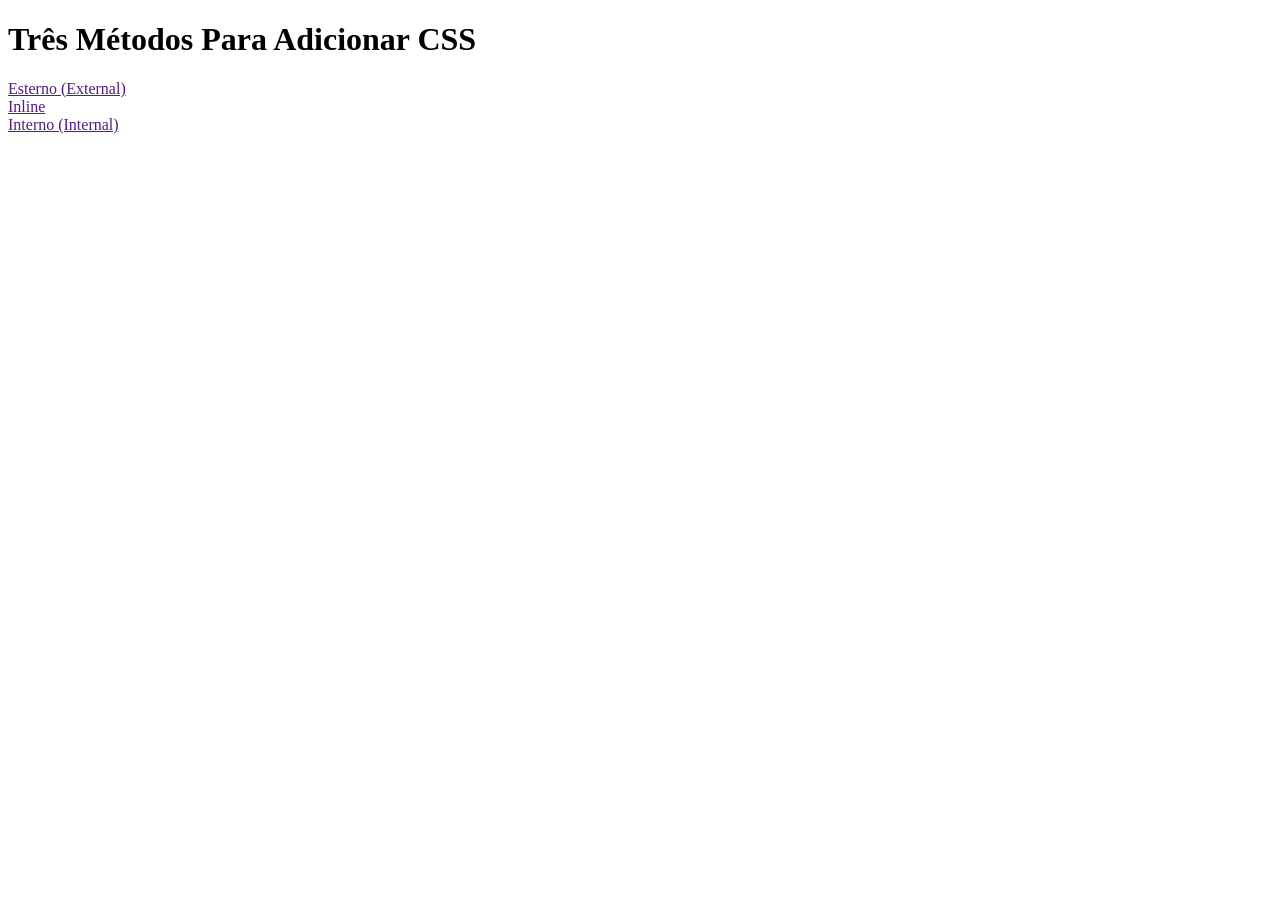
<file: 2.1/index.html>
<!DOCTYPE html>
<html lang="pt-BR">

<head>
  <meta charset="UTF-8">
  <title>Adding CSS</title>
</head>

	<body>
	  <h1>Três Métodos Para Adicionar CSS</h1>
	  <!-- Crie 3 Links para 3 Páginas Web: inline, internal e external -->
	
	  <a href="">Esterno (External)</a> <br />
	  <a href="">Inline</a> <br />
	  <a href="">Interno (Internal)</a> <br />
		</body>
</html>
</file>
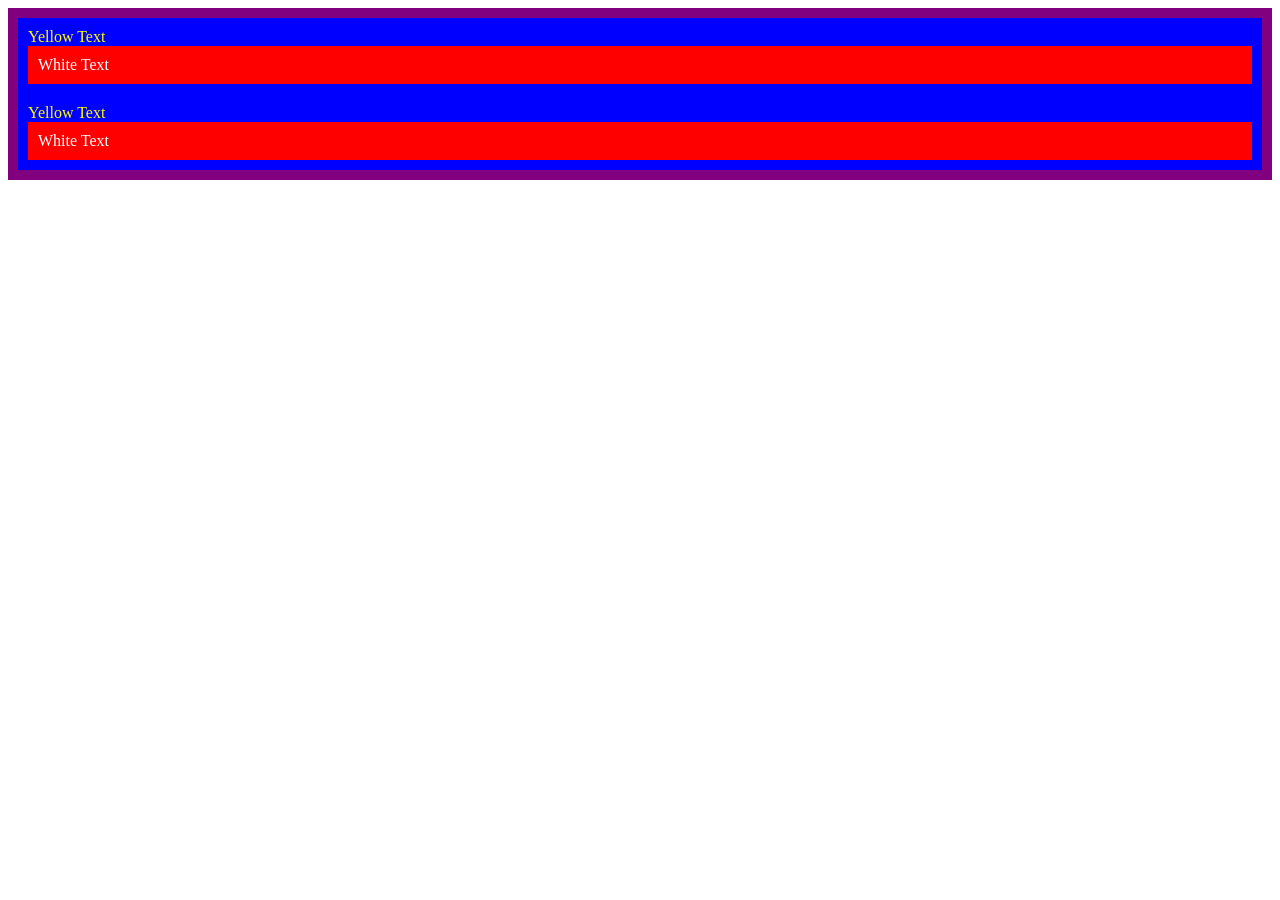
<file: 2.10/index.html>
<!DOCTYPE html>
<html lang="pt-BR">

<head>
  <meta charset="UTF-8">
  <title>CSS Cascade</title>
  <link rel="stylesheet" href="./style.css">
</head>

<body>
  <div id="outer-box" class="box">
    <div class="box">
      <p>Yellow Text</p>
      <div class="box inner-box">
        <p class="white-text">White Text</p>
      </div>
    </div>
    <div class="box">
      <p>Yellow Text</p>
      <div class="box inner-box">
        <p class="white-text">White Text</p>
      </div>
    </div>
  </div>
</body>

</html>
</file>
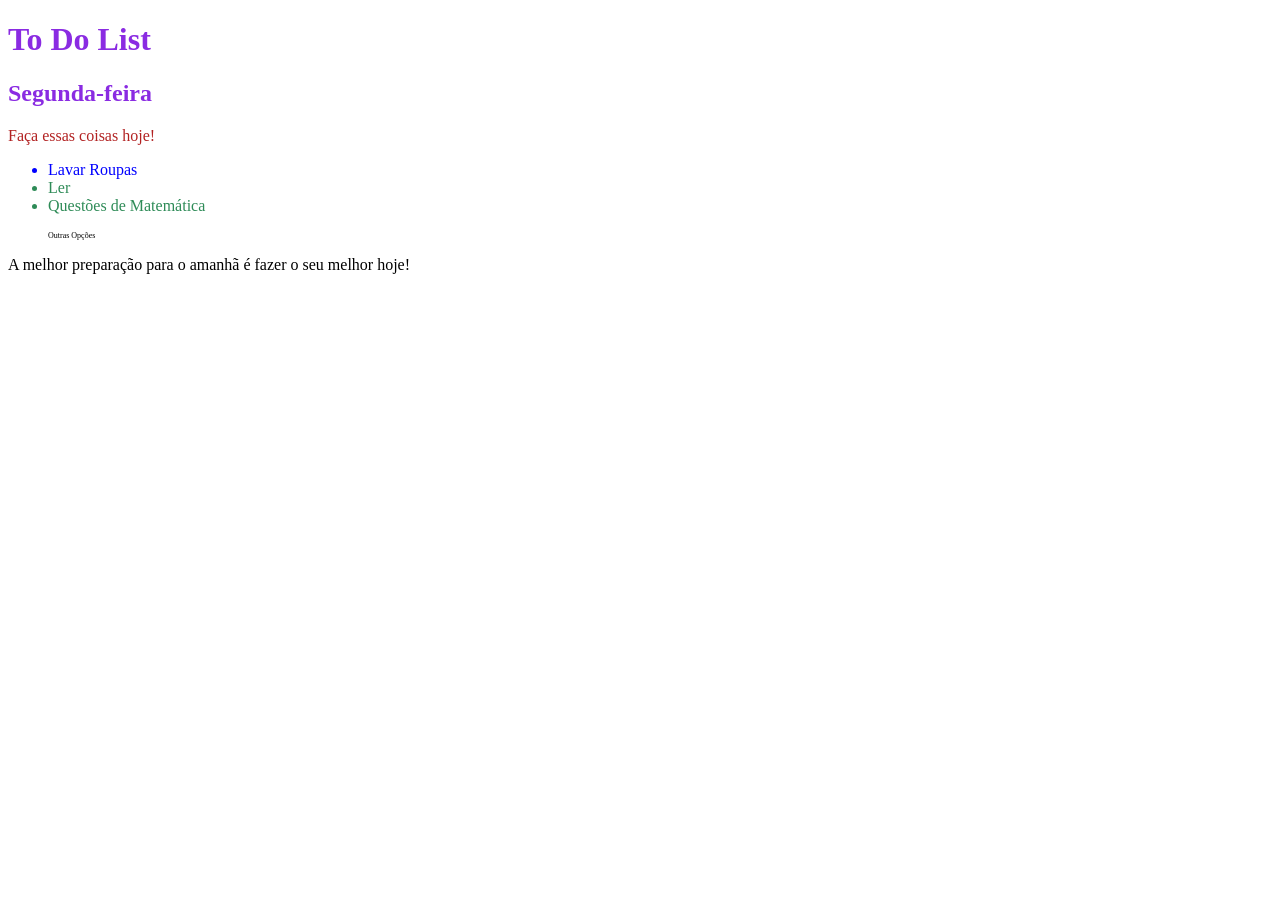
<file: 2.11/index.html>
<!DOCTYPE html>
<html lang="pt-BR">

<head>
  <meta charset="UTF-8">
  <title>Combining CSS Selectors</title>
  <link rel="stylesheet" href="./style.css">
</head>

<!-- Não altere nenhum código HTML! -->

<body>
  <h1>To Do List</h1>
  <h2>Segunda-feira</h2>
  <div class="box">
    <p class="done">Faça essas coisas hoje!</p>
    <ul class="list">
      <li>Lavar Roupas</li>
      <li class="done">Ler</li>
      <li class="done">Questões de Matemática</li>
    </ul>
  </div>

  <ul>
    <p class="done">Outras Opções</p>
  </ul>
  <p>A melhor preparação para o amanhã é fazer o seu melhor hoje!</p>

</body>

</html>
</file>
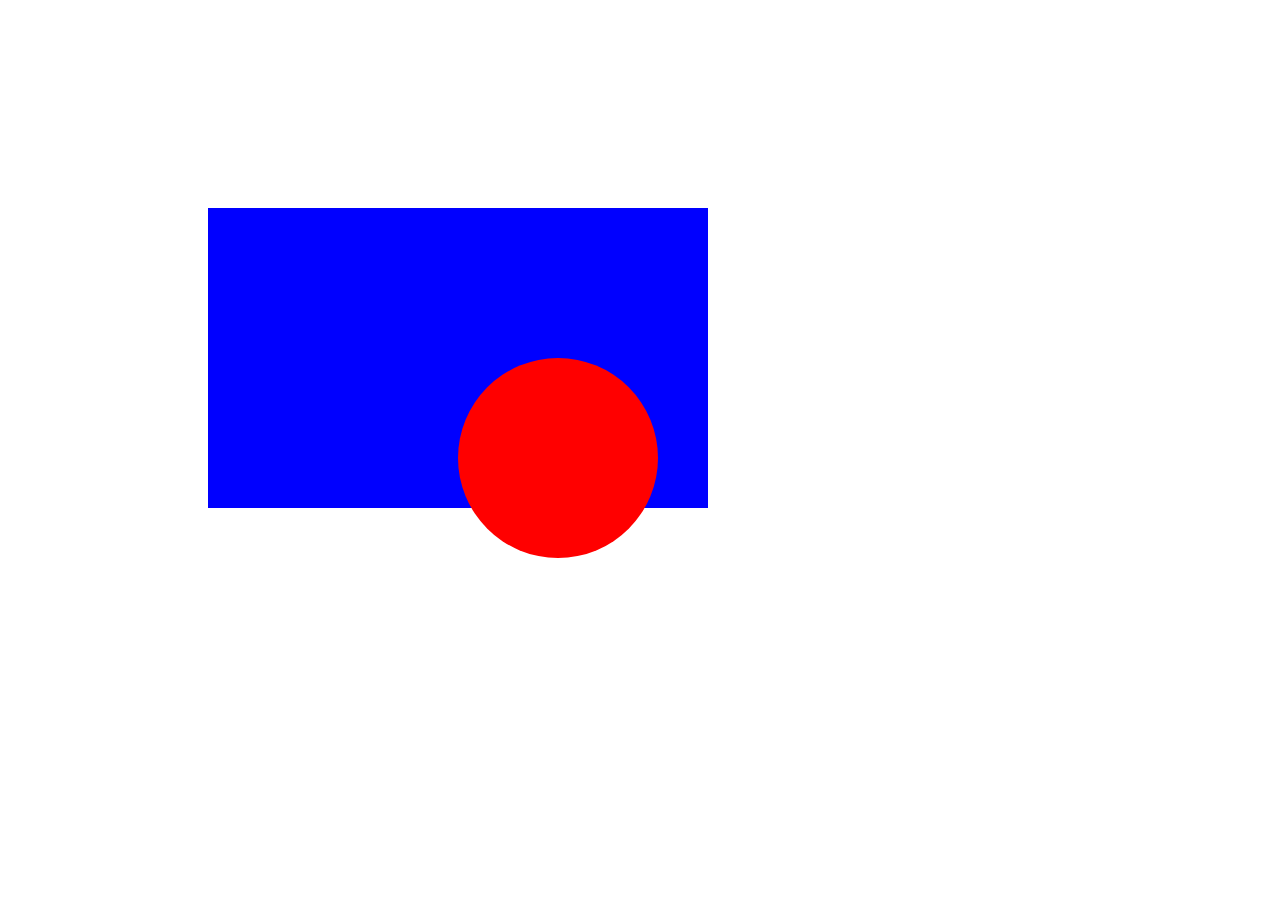
<file: 2.12/index.html>
<!DOCTYPE html>
<html>

<head>
  <title>CSS Positioning Exercise</title>
  <style>
    
    /* Escreva seu CSS dentro da tag Style! */

    .blue-box{
      background-color: blue;
      width: 500px;
      height: 300px;
      position: relative;
      left: 200px;
      top: 200px;
    }

    .red-circle{
      background-color: red;
      width: 200px;
      height: 200px;
      border-radius: 50%;
      position: absolute;
      left: 250px;
      top: 150px;
    }
    
  </style>
</head>

<body>
  <div class="blue-box">
    <div class="red-circle">
    </div>
  </div>

</body>

</html>
</file>
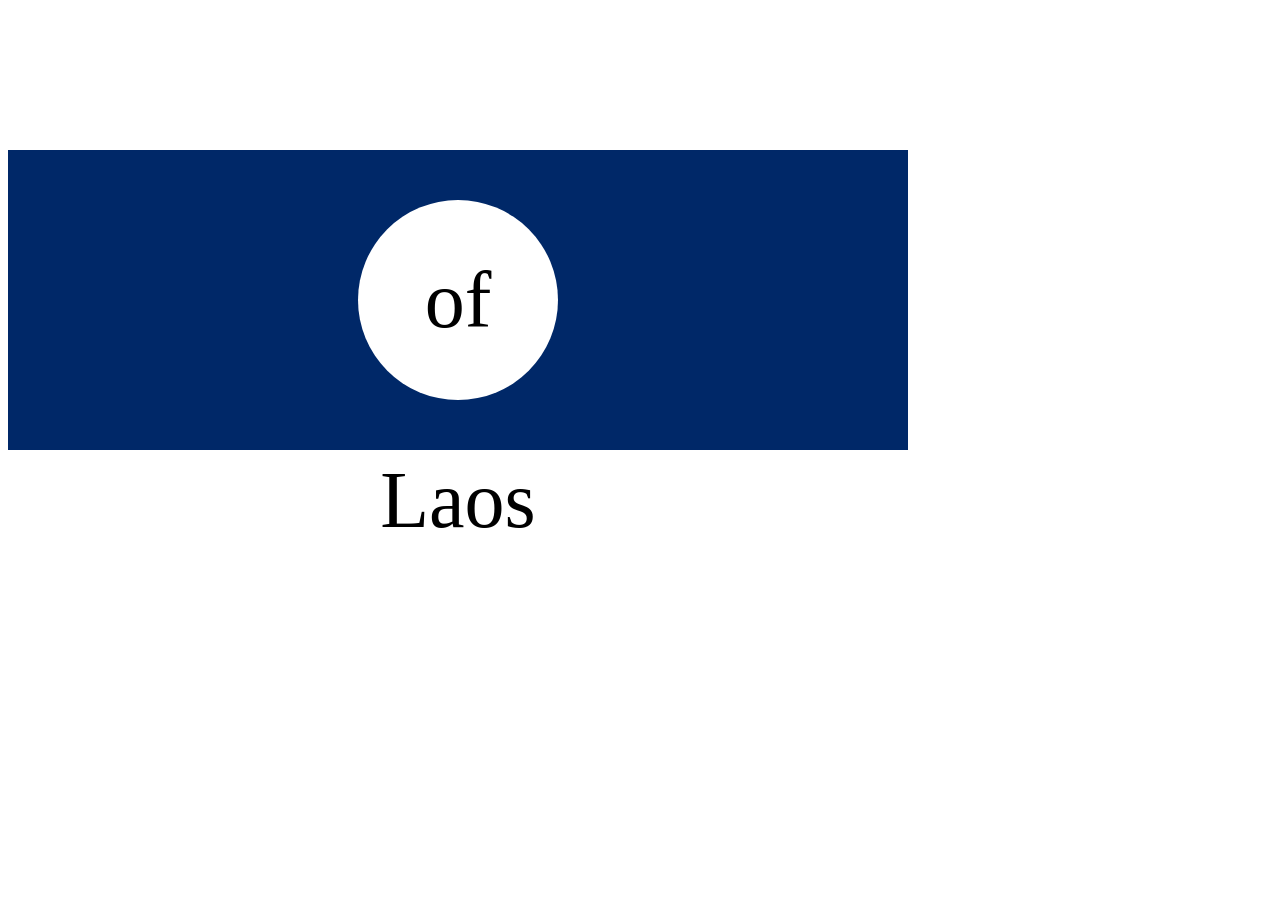
<file: 2.13/index.html>
<!DOCTYPE html>
<html lang="pt-BR">

<head>
  <meta charset="UTF-8">
  <title>CSS Flag Project</title>
  <style>
<<<<<<< HEAD
    .flag {
      width: 900px;
      height: 600px;
      background-color: #ce1126;
      position: relative;
    }

    .flag > p {
      margin: 0;
      color: #ffffff;
      font-size: 5rem;
      text-align: center;
    }

    .flag > div {
      width: 900px;
      height: 300px;
      background-color: #002868;
      position: absolute;
      top: 150px;
    }

    .flag > div > div {
      width: 200px;
      height: 200px;
      background-color: #ffffff;
      border-radius: 50%;
      position: relative;
      top: 50px;
      left: 350px;
    }

    .flag > div > div > p {
      margin: 0;
      color: #000000;
      font-size: 5rem;
      text-align: center;
      line-height: 200px;
    }
=======
    /* Escreva seu CSS Aqui */
    
>>>>>>> a7cd1e3ac0968993e750141083316276685e2584
  </style>
</head>

<body>
  <div class="flag">
    <p>The Flag</p>
    <div>
      <div>
        <p>of Laos</p>
      </div>
    </div>
  </div>
</body>

</html>
</file>
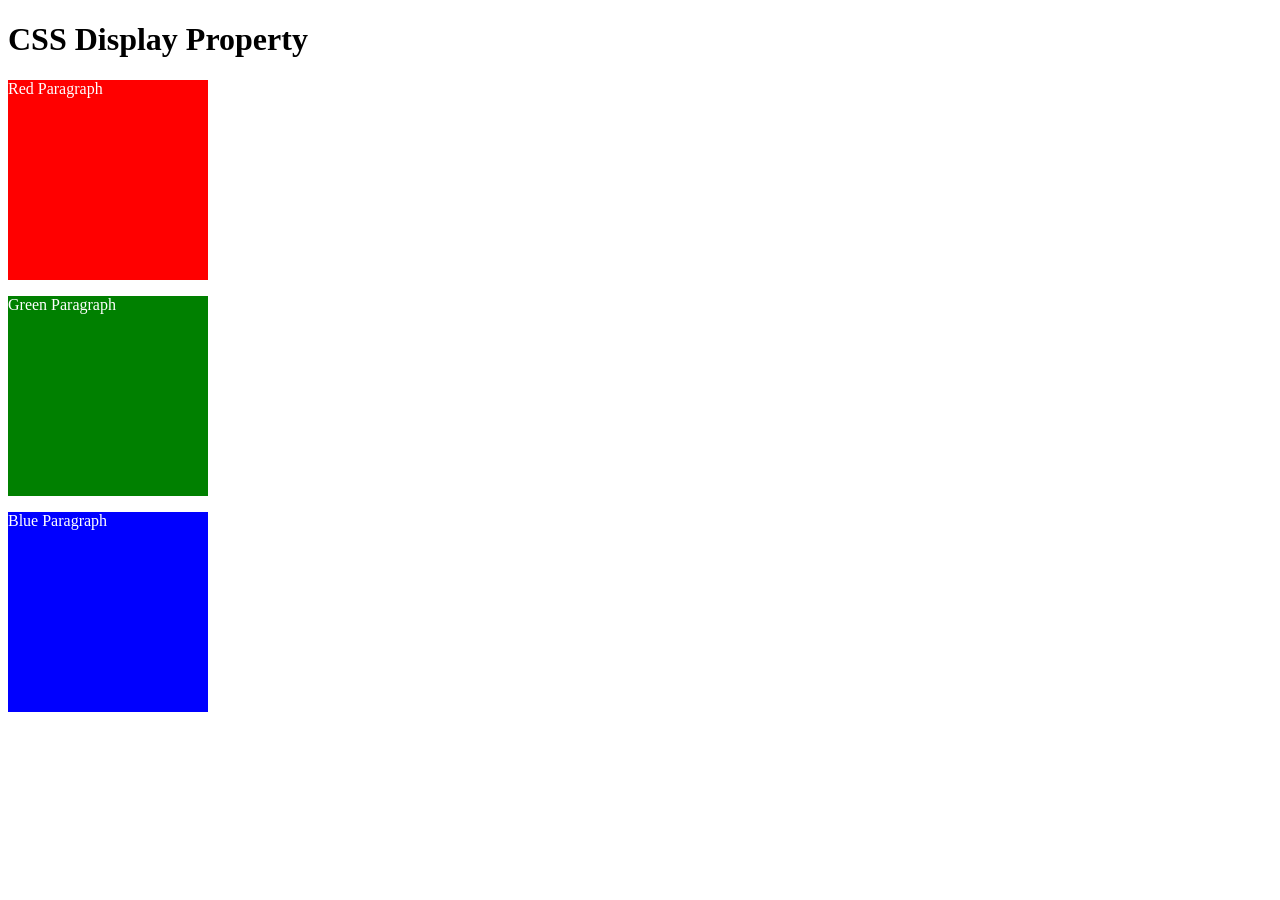
<file: 2.15/index.html>
<!DOCTYPE html>
<html>

<head>
  <title>CSS Display Property Example</title>
  <style>
    p {
      color: white;
    }

    .red {
      display: block;
      width: 200px;
      height: 200px;
      background-color: red;
    }

    .green {
      display: block;
      width: 200px;
      height: 200px;
      background-color: green;
    }

    .blue {
      display: block;
      width: 200px;
      height: 200px;
      background-color: blue;
    }
  </style>
</head>

<body>
  <h1>CSS Display Property</h1>
  <p class="red">Red Paragraph</p>
  <p class="green">Green Paragraph</p>
  <p class="blue">Blue Paragraph</p>
</body>

</html>
</file>
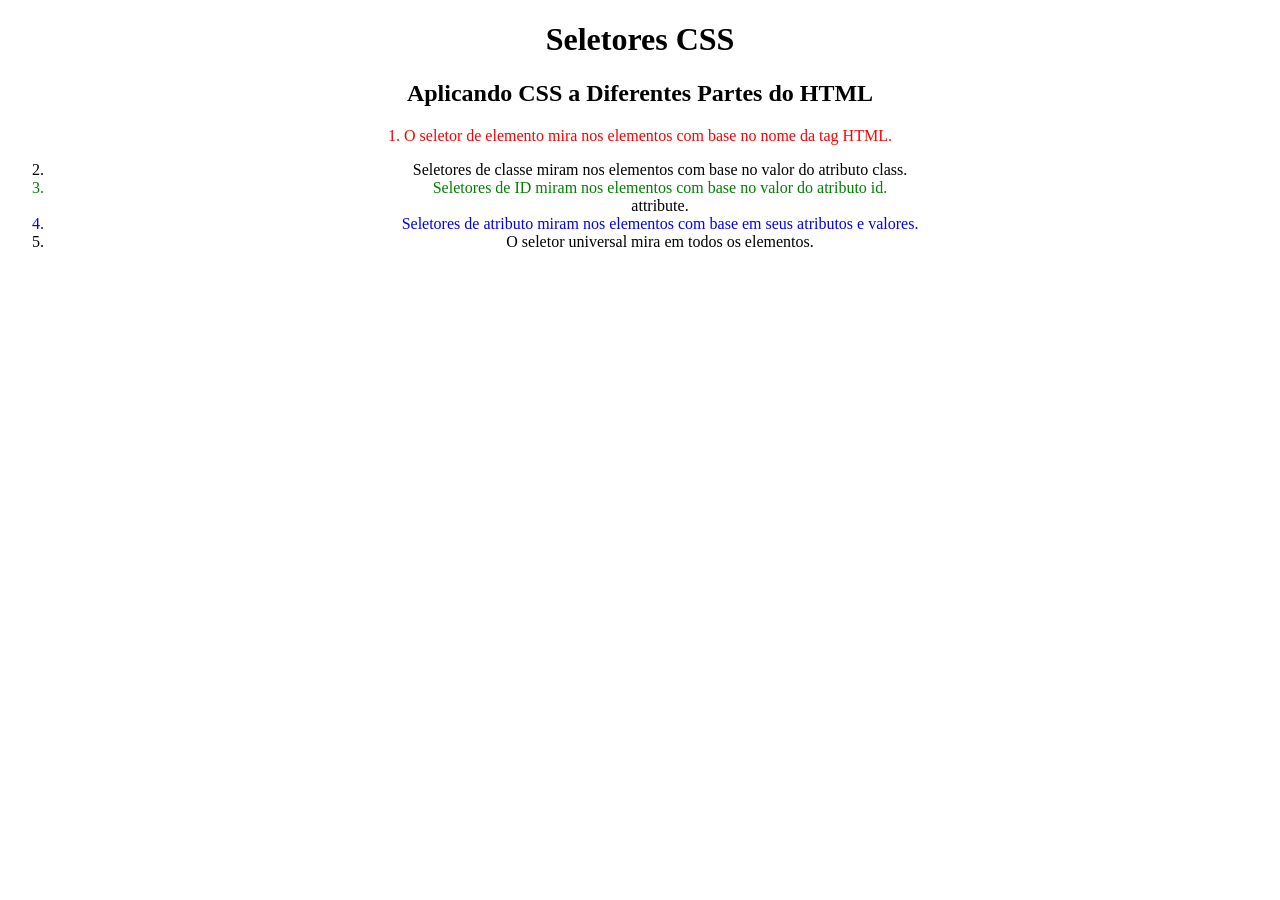
<file: 2.2/index.html>
<!DOCTYPE html>
<html lang="pt-BR">

<head>
  <meta charset="UTF-8">
  <title>Seletores CSS</title>
  <link rel="stylesheet" href="./style.css" />
</head>

<body>
  <h1>Seletores CSS</h1>
  <h2>Aplicando CSS a Diferentes Partes do HTML</h2>
  <!-- TODO 1: Faça com que o CSS para todos as tags de parágrafo fiquem "color: red" -->
  <p class="note">1. O seletor de elemento mira nos elementos com base no nome da tag HTML.</p>

  <ol>
    <!-- TODO 2: Faça que o CSS de todos os elementos com a classe "note" tenham "font-size: 20px" -->
    <li class="note" value="2">Seletores de classe miram nos elementos com base no valor do atributo class.</li>

    <!-- TODO 3: Faça com que o CSS com o id "id-selector-demo" tenha "color: green" -->
    <li class="note" id="id-selector-demo" value="3">Seletores de ID miram nos elementos com base no valor do atributo id.</li>
      attribute.</li>

    <!-- TODO 4: Faça com que o CSS para os elementos li com "value" setados para "4" tanham "color: blue" -->
    <li class="note" value="4">Seletores de atributo miram nos elementos com base em seus atributos e valores.</li>

    <!-- TODO 5: Faça com que todos os elementos tenham "text-align: center" -->
    <li class="note" value="5">O seletor universal mira em todos os elementos.</li>
  </ol>
</body>

</html>
</file>
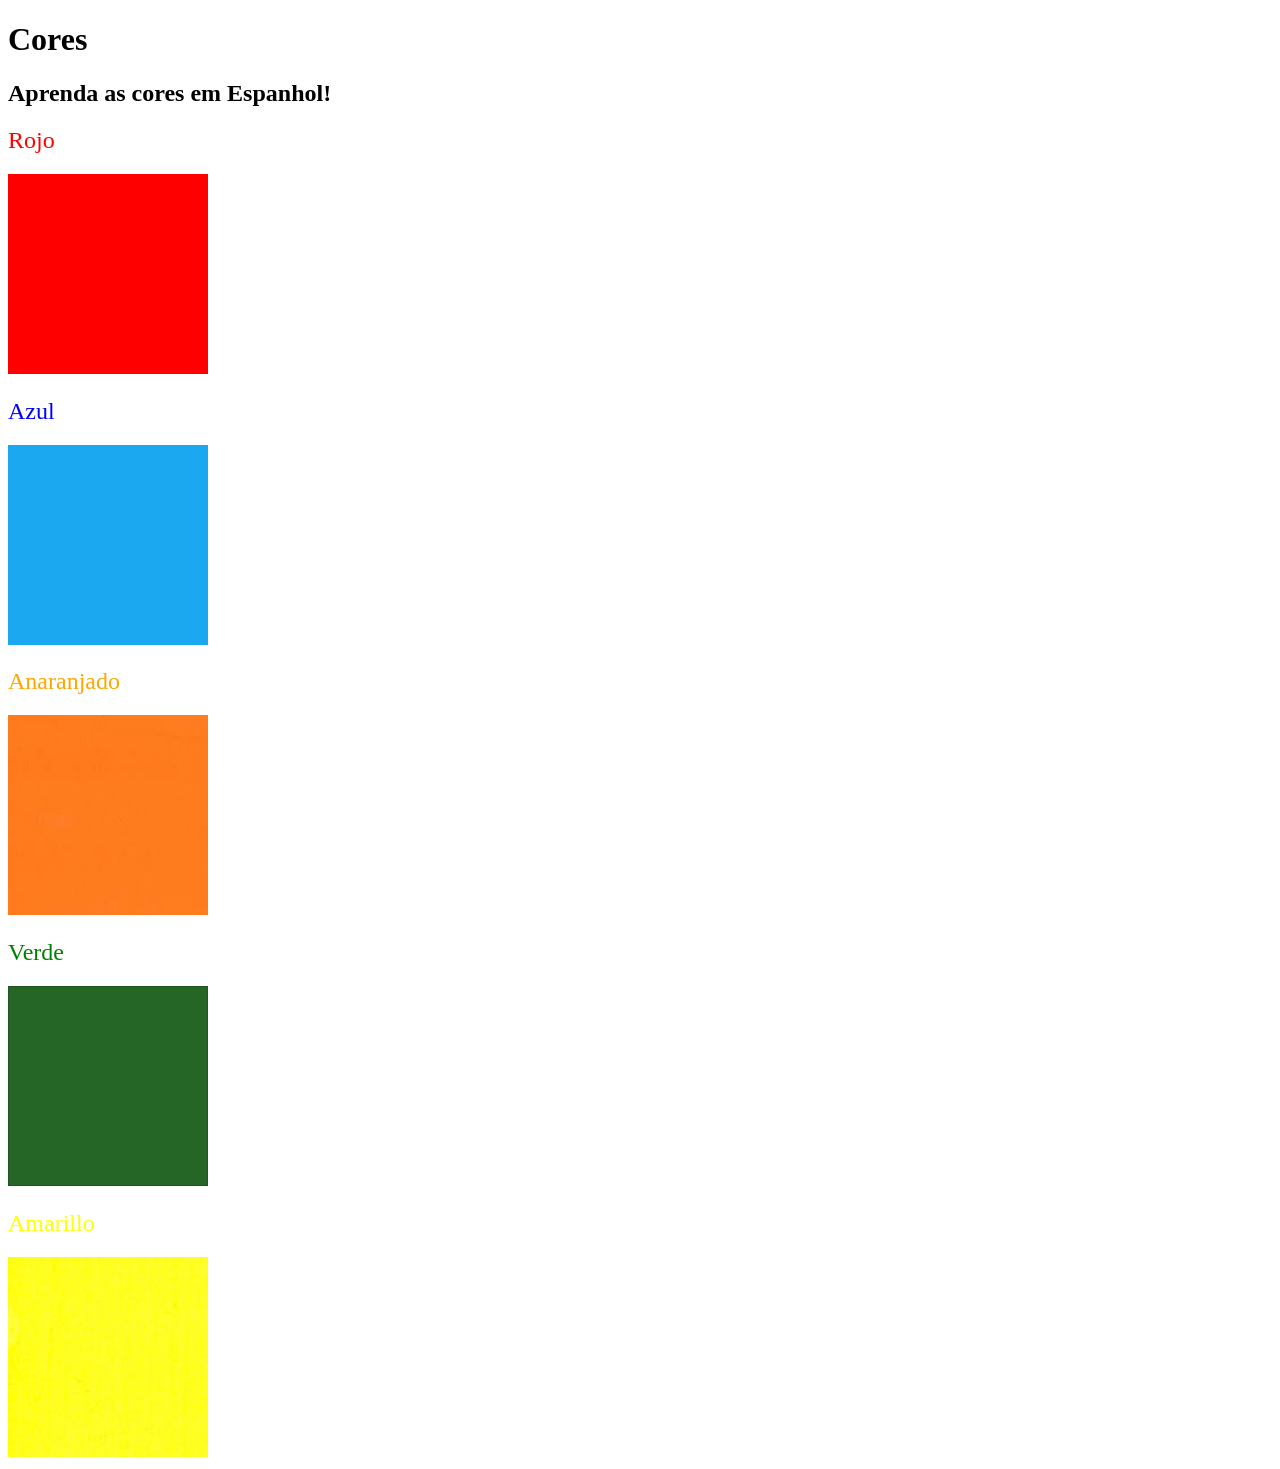
<file: 2.3/index.html>
<!DOCTYPE html>
<html lang="pt-BR">
  <head>
    <meta charset="UTF-8" />
    <title>Spanish Vocabulary</title>
    <link rel="stylesheet" href="style.css">
  </head>

  <body>
    <h1>Cores</h1>
    <h2>Aprenda as cores em Espanhol!</h2>
    <h2 class="color-title" id="red">Rojo</h2>
    <img src="./assets/images/red.png" alt="red" />

    <h2 class="color-title" id="blue">Azul</h2>
    <img src="./assets/images/blue.png" alt="blue" />

    <h2 class="color-title" id="orange">Anaranjado</h2>
    <img src="./assets/images/orange.png" alt="orange" />

    <h2 class="color-title" id="green">Verde</h2>
    <img src="./assets/images/green.png" alt="green" />

    <h2 class="color-title" id="yellow">Amarillo</h2>
    <img src="./assets/images/yellow.png" alt="yellow" />
  </body>
</html>

<!-- 
TODOs
IMPORTANT: You should not need to make ANY CHANGES to index.html
All code should be written in your CSS file.

1. Create a CSS file and incorporate it as an external stylesheet.
2. Use CSS to style each of the color titles to meaning. 
Hint: Use the id to help if you don't know the words in spanish.
3. Use CSS to change all the color titles to have "font-weight: normal;"
4. Use CSS (not HTML) to make all the images 200px heigh and 200px wide. 
Hint: 
https://developer.mozilla.org/en-US/docs/Web/CSS/height
https://developer.mozilla.org/en-US/docs/Web/CSS/width
-->
</file>
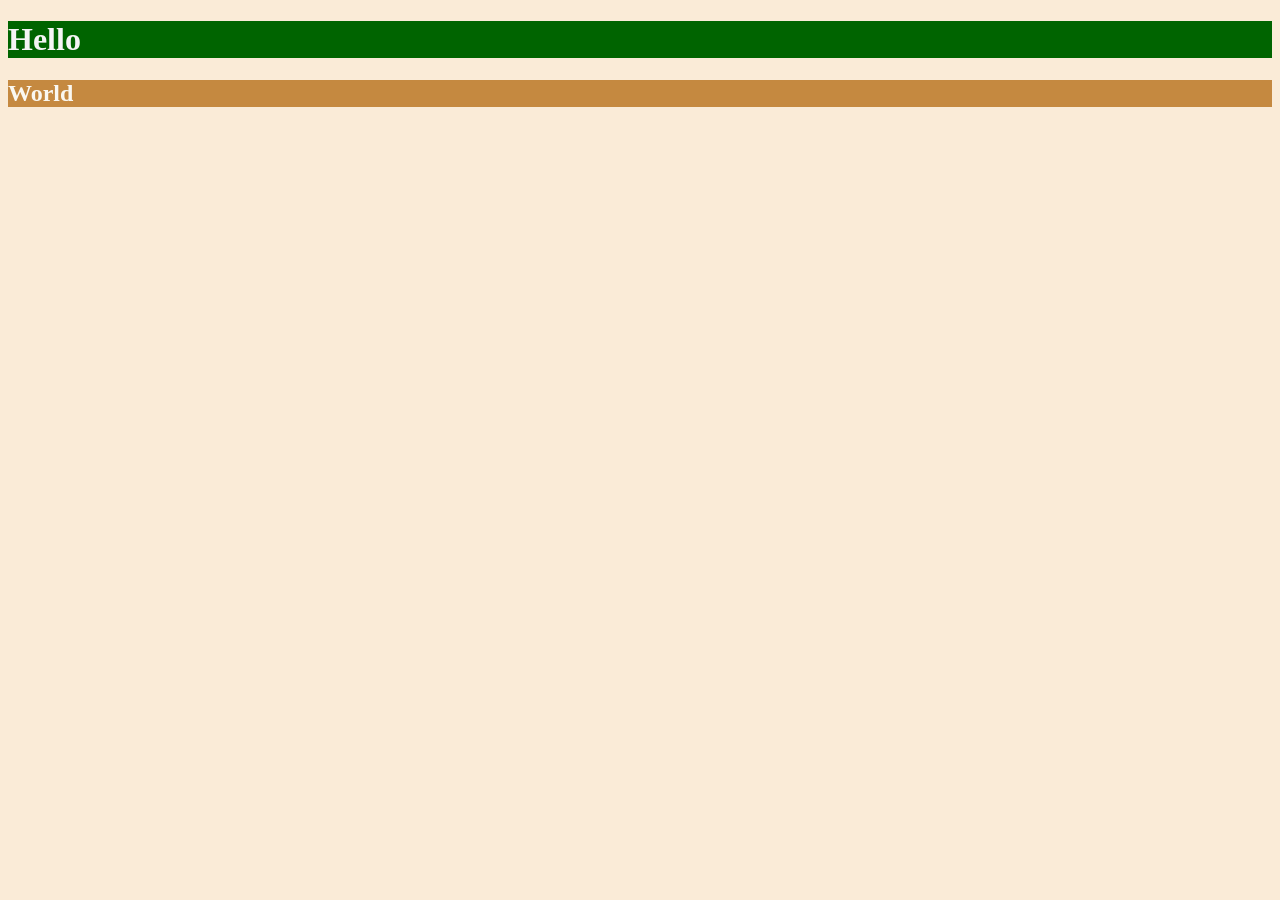
<file: 2.4/index.html>
<!DOCTYPE html>
<html lang="pt-BR">

<head>
  <meta charset="UTF-8">
  <title>Cores</title>
  <link rel="stylesheet" href="style.css">
  <style>
/* Escreva seu código CSS aqui. */
/* 1. Defina o fundo da página (body) como "antiquewhite" */
/* 2. Defina a cor do texto do h1 como "whitesmoke" */
/* 3. Defina o fundo do h1 como "darkseagreen" */
/* 4. Defina a cor do texto do h2 como #FAF8F1 */
/* 5. Defina o fundo do h2 como "#C58940" */
  </style>
</head>

<body>
  <h1>Hello</h1>
  <h2>World</h2>
</body>

</html>
</file>
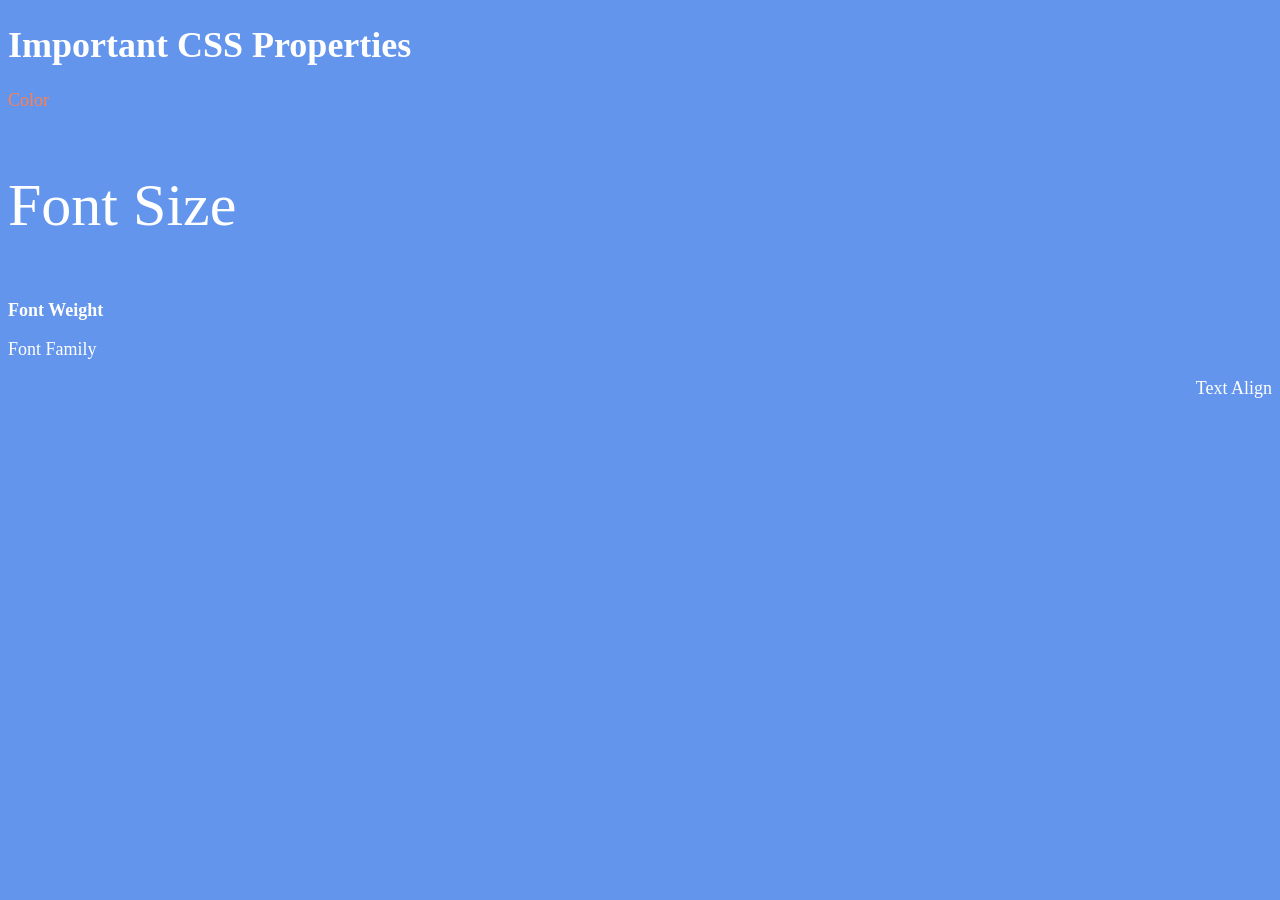
<file: 2.5/index.html>
<!DOCTYPE html>
<html lang="pt-BR">

<head>
  <meta charset="UTF-8">
  <title>CSS Propriedades</title>
  <link rel="stylesheet" href="style.css">
  <link rel="preconnect" href="https://fonts.googleapis.com">
  <link rel="preconnect" href="https://fonts.gstatic.com" crossorigin>
  <link href="https://fonts.googleapis.com/css2?family=Caveat:wght@400..700&display=swap" rel="stylesheet">
  <style>
    body {
      background-color: cornflowerblue;
      color: white;
      font-size: 18px;
    }

    /* Não mude o CSS acima, adicione seu CSS abaixo */

    
  </style>
</head>

<body>
  <h1>Important CSS Properties</h1>
  <p id="color">Color</p>
  <p id="font-size">Font Size</p>
  <p id="font-weight">Font Weight</p>
  <p id="font-family">Font Family</p>
  <p id="text-align">Text Align</p>

  <!-- TODOs
  1. Mude a cor do <p>Color</p> para a cor "coral".
  2. Mude o tamanho da fonte do <p>Font Size</p> para 2X o tamanho da fonte raiz (use a unidade rem).
  3. Mude o peso da fonte (font-weight) do <p>Font Weight</p> para 900.
  4. Mude a família da fonte (font-family) do <p>Font Family</p> para a fonte do Google Caveat com peso regular (400).
    - Link para a fonte: https://fonts.google.com/specimen/Caveat
  5. Mude o alinhamento de texto (text-align) do <p>Text Align</p> para alinhamento à direita.
  6. Mude o tamanho da fonte raiz (elemento html) para 30px.  -->
</body>

</html>
</file>
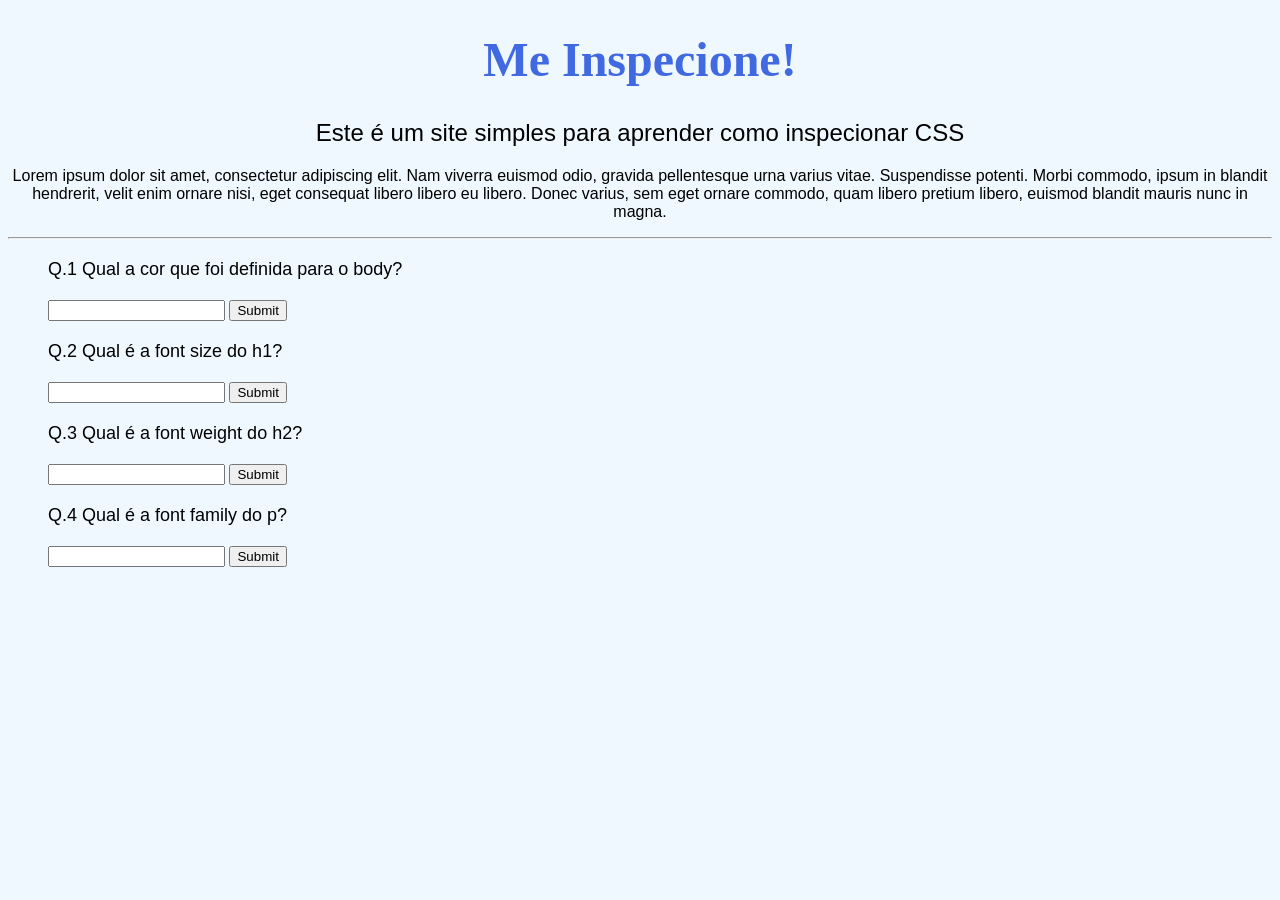
<file: 2.6/index.html>
<!DOCTYPE html>
<html>

<head>
  <meta charset="UTF-8">
  <title>CSS Inspection</title>
  <style>
    body {
      background-color: aliceblue;
      text-align: center;
      font-family: Arial, sans-serif;
    }

    h1 {
      color: royalblue;
      font-size: 3rem;
      font-family: 'Times New Roman', sans-serif;
    }

    p {
      font-size: 1rem;
      font-weight: normal;
    }

    h2 {
      font-weight: 500;
    }

    .quiz {
      margin: 20px;
      text-align: left;
    }

    .question {
      font-size: 18px;
      font-weight: normal;
      text-align: left;
      margin: 20px;
    }

    .answer {
      font-size: 16px;
      font-weight: normal;
      text-align: left;
      margin: 20px;
    }
  </style>
</head>

<body>
  <h1>Me Inspecione!</h1>
  <h2>Este é um site simples para aprender como inspecionar CSS</h2>
  <p>
    Lorem ipsum dolor sit amet, consectetur adipiscing elit. Nam
    viverra euismod odio, gravida pellentesque urna varius vitae.
    Suspendisse potenti. Morbi commodo, ipsum in blandit hendrerit,
    velit enim ornare nisi, eget consequat libero libero eu libero.
    Donec varius, sem eget ornare commodo, quam libero pretium
    libero, euismod blandit mauris nunc in magna.
  </p>
  <hr />
  <div class="quiz">
    <div class="question">
      Q.1 Qual a cor que foi definida para o body?
    </div>
    <div class="answer">
      <input type="text" id="answer1">
      <button onclick="checkAnswer1()">Submit</button>
      <p id="result1"></p>
    </div>
    <div class="question">
      Q.2 Qual é a font size do h1?
    </div>
    <div class="answer">
      <input type="text" id="answer2">
      <button onclick="checkAnswer2()">Submit</button>
      <p id="result2"></p>
    </div>
    <div class="question">
      Q.3 Qual é a font weight do h2?
    </div>
    <div class="answer">
      <input type="text" id="answer3">
      <button onclick="checkAnswer3()">Submit</button>
      <p id="result3"></p>
    </div>
    <div class="question">
      Q.4 Qual é a font family do p?
    </div>
    <div class="answer">
      <input type="text" id="answer4">
      <button onclick="checkAnswer4()">Submit</button>
      <p id="result4"></p>
    </div>
  </div>
</body>
<script>
  function checkAnswer1() {
    var answer = document.getElementById("answer1").value;
    if (answer.toLowerCase() === "aliceblue" || answer.toLowerCase() === "alice blue") {
      document.getElementById("result1").innerHTML = "Correto!";
    } else {
      document.getElementById("result1").innerHTML = "Incorreto. Tente Novamente!";
    }
  }
  function checkAnswer2() {
    var answer = document.getElementById("answer2").value;
    if (answer.toLowerCase() === "3rem" || answer.toLowerCase() === "3 rem") {
      document.getElementById("result2").innerHTML = "Correto!";
    } else {
      document.getElementById("result2").innerHTML = "Incorreto. Tente Novamente!";
    }
  }
  function checkAnswer3() {
    var answer = document.getElementById("answer3").value;
    if (answer.toLowerCase() === "500") {
      document.getElementById("result3").innerHTML = "Correto!";
    } else {
      document.getElementById("result3").innerHTML = "Incorreto. Tente Novamente!";
    }
  }
  function checkAnswer4() {
    var answer = document.getElementById("answer4").value;
    if (answer.toLowerCase() === "arial" || answer.toLowerCase() === "arial, sans-serif" || answer.toLowerCase() === "sans-serif" || answer.toLowerCase() === "sans serif") {
      document.getElementById("result4").innerHTML = "Correto!";
    } else {
      document.getElementById("result4").innerHTML = "Incorreto. Tente Novamente!";
    }
  }
</script>

</html>
</file>
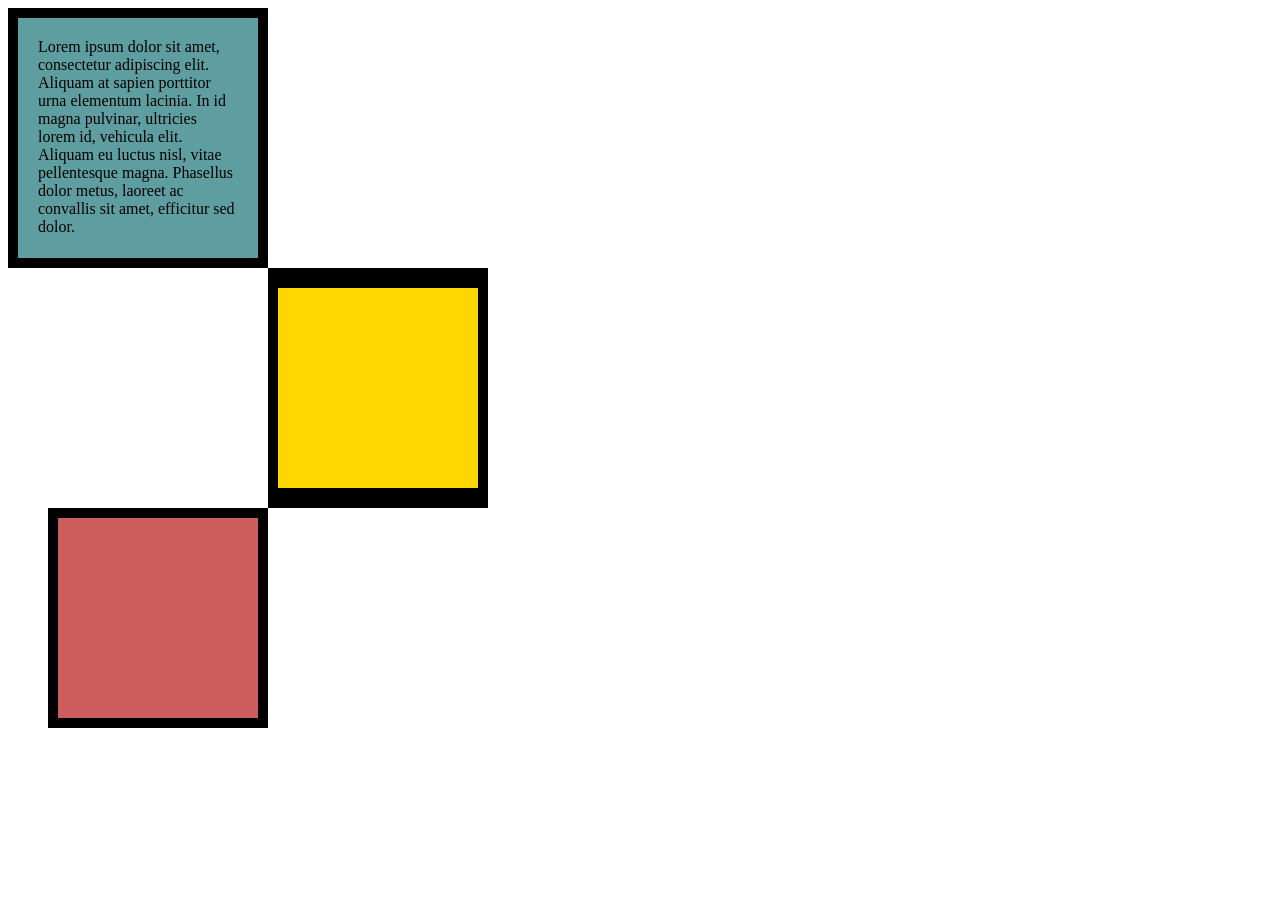
<file: 2.7/index.html>
<!DOCTYPE html>
<html lang="pt-BR">

<head>
  <meta charset="UTF-8">
  <title>CSS Box Model</title>
  <link rel="stylesheet" href="style.css">
  <style>
    /* Escreva seu código CSS Aqui */

  </style>
</head>

<body>
    <div class="box1
">
        <p>Lorem ipsum dolor sit amet, consectetur adipiscing elit. Aliquam at sapien porttitor urna elementum lacinia. In
            id magna pulvinar, ultricies lorem id, vehicula elit. Aliquam eu luctus nisl, vitae pellentesque magna. Phasellus
            dolor metus, laoreet ac convallis sit amet, efficitur sed dolor.
        </p>
    </div>

    <div class="box2"></div>

    <div class="box3"></div>

  <!-- TODOs:
    1. Create 3 Boxes using the div element.
    2. Set their sizes to 200px heigh by 200px wide.
    3. Set different background colors for each of the boxes (I used cadetblue, gold and indianred).
    4. Add a paragraph <p> element into the first div and add the following words:
        Lorem ipsum dolor sit amet, consectetur adipiscing elit. Aliquam at sapien porttitor urna elementum lacinia. In
        id magna pulvinar, ultricies lorem id, vehicula elit. Aliquam eu luctus nisl, vitae pellentesque magna. Phasellus
        dolor metus, laoreet ac convallis sit amet, efficitur sed dolor.
    5. Set the 1st div to have 20px padding all around with a black 10px border.
    6. Fix the style of the <p> element to remove all margins.
    Hint: Use the CSS inspector in Chrome.
    7. Set the 2nd div to have a 20px border on top and bottom and 10px border left and right. (See goal image)
    8. Set the 3rd div to have a 10px border 
    9. Set the margins for the divs so that each box corner touches the other. (See the goal image)
-->

</body>

</html>
</file>
<file: 2.10/style.css>
/* Não altere o CSS inicial */

.box {
  background-color: blue;
  padding: 10px;
}

p {
  color: yellow;
  margin: 0;
  padding: 0;
}

/* Adicione seu CSS abaixo */

/* Caixa externa */
#outer-box {
  background-color: purple;
}

/* Caixas internas */
.inner-box {
  background-color: red;
}

.white-text {
  color: white;
}
</file>
<file: 2.11/style.css>
h1,
h2 {
  color: blueviolet;
}

.box > p {
  color: firebrick;
}

.box ul{
  color: blue;
}

li.done {
  color: seagreen;
}

ul > p.done {
  font-size: 0.5rem;
}
</file>
<file: 2.2/style.css>
p{
    color: red;
}

.class-note  {
    font-size: 20px;
}

#id-selector-demo{
    color: green;
}

li[value="4"]{
    color: blue;
}

body {
    text-align: center
}
</file>
<file: 2.3/style.css>
#red{
    color: red;
    font-weight: normal;
}

#blue{
    color: blue;
    font-weight: normal;
}

#orange{
    color: orange;
    font-weight: normal;
}

#green
{
    color: green;
    font-weight: normal;
}

#yellow{
    color: yellow;
    font-weight: normal;
}

img{
    height: 200px;
    width: 200px;
}
</file>
<file: 2.4/style.css>
body {
    background-color: antiquewhite;
}

h1{
    color: whitesmoke;
    background-color: darkgreen;
}

h2{
    color: #faf8f1;
    background-color: #c58940;
}
</file>
<file: 2.5/style.css>
#color{
    color: coral;
}
#font-size{
    font-size: 2rem;
}

#font-weight{
    font-weight: 900;
}

#font_family{
    font-family: "Caveat", cursive;
    font-weight: 400;
}

#text-align{
    text-align: right;
}

html{
    font-size: 30px;
}
</file>
<file: 2.7/style.css>
div {
    width: 200px;
    height: 200px;
  }
  
  p {
    margin: 0;
  }
  
  .box1 {
    background-color: cadetblue;
    padding: 20px;
    border: 10px solid black;
  }
  
  .box2 {
    background-color: gold;
    border-top: 20px solid black;
    border-bottom: 20px solid black;
    border-left: 10px solid black;
    border-right: 10px solid black;
    margin-left: 260px;
  }
  
  .box3 {
    background-color: indianred;
    border: 10px solid black;
    margin-left: 40px;
  }
</file>
